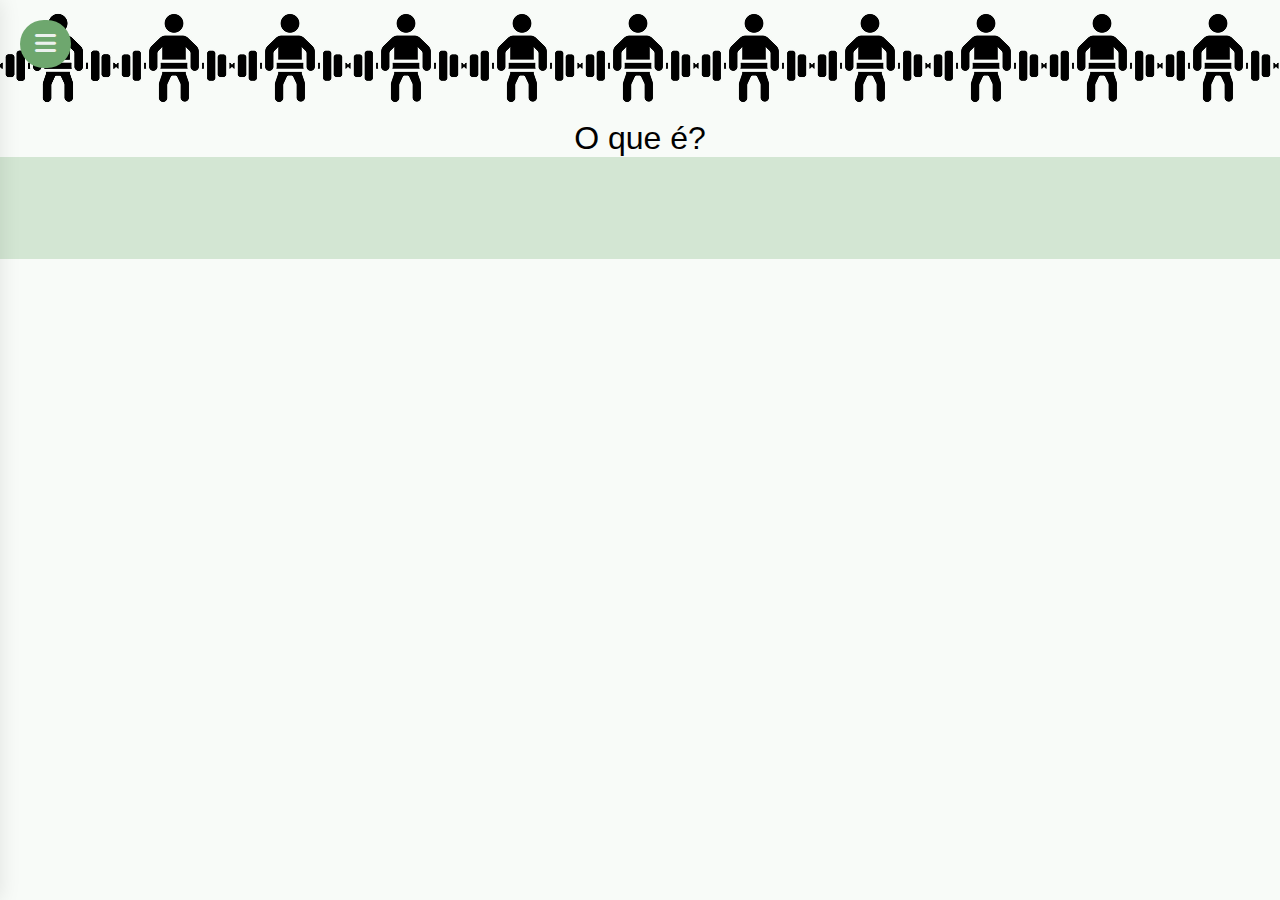
<file: natacao.html>
<!DOCTYPE html>
<html lang="pt-br">
<head>
    <meta charset="UTF-8">
    <meta name="viewport" content="width=device-width, initial-scale=1.0">
    <link rel="stylesheet" href="https://cdnjs.cloudflare.com/ajax/libs/font-awesome/6.7.2/css/all.min.css"
    integrity="sha512-Evv84Mr4kqVGRNSgIGL/F/aIDqQb7xQ2vcrdIwxfjThSH8CSR7PBEakCr51Ck+w+/U6swU2Im1vVX0SVk9ABhg=="
    crossorigin="anonymous" referrerpolicy="no-referrer" />
<link
    href="https://fonts.googleapis.com/css2?family=Hammersmith+One&family=Roboto:ital,wght@0,100..900;1,100..900&display=swap"
    rel="stylesheet">
    
    <link rel="stylesheet" href="css/reset.css">
    <link rel="stylesheet" href="css/style.css">
    <link rel="stylesheet" href="css/natacao.css">
    <title>Natação</title>
</head>

<body>
    
<header>

    <button class="toggle">
        <i class="fa-solid fa-bars"></i>
    </button>
    <nav class="menu-lateral">
        <ul>
            <li>
                <a href="index.html">Menu Principal</a>
            </li>
            <li>
                <a href="futebol.html">Futebol</a>
            </li>
            <li>
                <a href="#">Capoeira</a>
            </li>
            <li>
                <a href="#">Natação</a>
            </li>
            <li>
                <a href="#">Handebol</a>
            </li>
            <li>
                <a href="#"> Basquete</a>
            </li>
            <li>
                <a href="volei.html">Vôlei</a>
            </li>
            <li>
                <a href="#">Ciclismo</a>
            </li>
            <li>
                <a href="#"> Alimentação</a>
            </li>
             <li>
                <a href="#">Sobre o Projeto</a>
            </li>
        </ul>
    </nav>

    <div>
        <img src="imagem/image 66.png" alt="">
    </div>
    
</header>

<main>

<section class="meio">
    <h2>O que é?</h2>
</section>

</main>

<footer>



</footer>
<script src="script.js"></script>
</body>
</html>
</file>
<file: css/style.css>
:root {
    --primary-color: #6ea76e;
    --secondary-color: #265e26ce;
    --text-color: #a3a3a3;
    --text-secondary-color: #001100;
    --background-color: #013612;
}
body {
    font-family: 'Segoe UI', Tahoma, Geneva, Verdana, sans-serif;
    background-color: #F8FBF8;
    transition: background-color 0.5s ease;
    transition: all 0.5s ease;
}
body.ativo {
    margin-left: 300px;
    background-color: transparent;
    transition: all 0.5s ease;
}
body.ativo .body ul li p a {
    margin: 0;
    font-size: 0.8rem;
}
.menu-lateral {
    position: fixed;
    left: -300px;
    top: 0;
    width: 300px;
    height: 100%;
    background-color: var(--background-color);
    z-index: 5;
    box-shadow: 0 0 20px rgba( 0, 0, 0, 0.1);
    transition: all 0.5s cubic-bezier(0.68, -0.55, 0.27, 1.55);
}
.menu-lateral.ativo {
    left: 0;
}
.menu-lateral ul {
    list-style-type: none;
    padding: 0;
    margin-top: 60px;
}
.menu-lateral ul li {
    padding: 15px 30px;
}
.menu-lateral ul li a {
    text-decoration: none;
    color: var(--text-color);
    font-size: 18px;
    display: flex;
    align-items: center;
    gap: 10px;
}
.menu-lateral ul li:hover {
    background-color: var(--secondary-color);
}
.toggle {
    background-color: var(--primary-color);
    position: fixed;
    left: 20px;
    top: 20px;
    z-index: 6;
    border-radius: 50px;
    font-size: 24px;
    border: none;
    padding: 10px 15px;
    cursor: pointer;
    color: #ecf1ee;
    transition: all 0.5s ease-in-out;
}
.toggle:hover {
    background-color: var(--secondary-color);
}
.toggle.ativo {
    left: 320px;
    border: none;
}

.background {
    position: fixed;
    top: 0;
    left: 0;
    width: 100%;
    height: 100%;
    background-color: rgba( 0, 0, 0, 0.5);
    opacity: 0;
    visibility: hidden;
    z-index: 4;
}
.background.ativo {
    opacity: 1;
    visibility: visible;
}
.topo {
    padding: 30vw 50vw 4vw 5vw;
    background-size: cover;
    background-position: top;
    width: auto;
    font-family: "Hammersmith One", sans-serif;
    text-align: center;
    opacity: 85%;
    background: 
    linear-gradient(to bottom, rgba(252, 252, 252, 1), transparent 20%), 
    url('../imagem/image\ 87.png') center;
}

.topo h1 {
    font-size: 5rem;
    color: #ecf1ee;
    text-align: center;
    
}
.body {
    margin: 4vw 8vw;
}
.body h2 {
    font-size: 2rem;
    font-weight: bold;
    color: #02210C;
    text-align: center;
    margin-bottom: 2vw;
}
.body p {
    font-size: 1.2rem;
    font-family: "Roboto", sans-serif;
    text-align: center;
}
.body h3 {
    color: #02210C;
    font-family: "Roboto", sans-serif;
    text-align: center;
    font-weight: bold;
    font-size: 1.7rem;
    margin: 6vw 0 3vw 0;
}
.body ul {
    display: grid;
    grid-template-columns: repeat(4, 1fr);
    align-items: center;
}
.body ul li {
    background-color: #D3E6D3;
    border-radius: 10px;
    margin: 1vw;
    padding: 1vw 0;
}
.body ul li h4 {
    padding: 20px;
    font-size: 1.2rem;
    font-weight: bold;
    color: #02210C;
}
.body ul li p {
    font-size: 1rem;
    text-align: left;
    padding: 1vw;
}
.body ul li p a {
    border: 1px solid #000;
    padding: 10px;
    border-radius: 10px;
    margin: 0 4vw;
}
.body ul li p a:hover {
    cursor: pointer;
    color: #aad1aa;
    background-color: rgba(255, 255, 255, 0.671);
    transition: background-color 0.5s ease;
    border: none;
}
.escolher {
    margin: 4vw 8vw;
}
.escolher h2 {
    font-size: 2rem;
    font-weight: bold;
    color: #02210C;
    text-align: center;
    margin-bottom: 2vw;
}
.escolher div.escolha p {
    font-size: 1.4rem;
    font-family: "Roboto", sans-serif;
    text-align: center;
}
.escolher div.escolha p a {
    text-align: center;
    border: 1px solid black;
    background-color: transparent;
    padding: 10px 20px;
    margin: 3vw 0 2vw;
    border-radius: 10px;
}
.escolher div.escolha p a:hover {
    border: none;
    background-color: #D3E6D3;
    color: white;
    transition: background-color 0.5s ease-out;
}
.escolher div.card ul {
    display: flex;
    margin: 4vw 0;
    text-align: center;
}

.cards {
  list-style: none;
  display: flex; 
  gap: 20px;
  padding: 0;
  margin: 0;
}

.cards li {
  flex: 1;
  background-color: #D3E6D3;
  border-radius: 12px;
  padding: 20px;
  text-align: center;
}

.icon {
  width: 80px;
  height: 80px;
  background-color: #ABD0B5;
  border-radius: 50%;
  display: flex;          
  align-items: center;    
  justify-content: center;
  margin: 0 auto 15px;
}

.icon img {
  width: 40px;
}
.escolher ul li h3 {
    font-size: 1.4rem;
    color: #02210C;
    font-weight: bold;
}
.escolher ul li p {
    font-size: 1rem;
    padding: 20px;
}
.sobre {
    margin: 4vw 8vw;
}
.sobre h2 {
    font-size: 2rem;
    color: #02210C;
    text-align: center;
    margin: 2vw 20vw;
}
.sobre ul.fundo {
  list-style: none;
  display: flex;
  flex-wrap: wrap;
  gap: 20px;
  padding: 0;
  margin: 0;
  justify-content: center;
}

.sobre ul.fundo li {
  background-color: #C1D9C3;
  border-radius: 12px;
  padding: 2vw;
  max-width: 350px;
  box-shadow: 1.5vw 1.5vw 0 #8EAB8E;
}

.sobre ul.fundo li video {
  width: 100%;
  height: 100%;  
  border-radius: 8px;
  display: block;
}
.info {
    margin: 4vw 8vw 0 8vw;
}
.info div {
    display: flex;
    justify-content: space-between;
}

.info div ul li h3 {
    display: inline-block;
    background-color: #C1D9C3;
    font-size: 1.4rem;
    color: #02210C;
    font-weight: bold;
    padding: 6px 12px;
    border-radius: 6px;
    margin: 2vw;
}
.info div ul li p {
    font-size: 1.2rem;
    padding: 0 3vw 8vw 0;
}
.info div img {
height: 350px;
}
footer {
    background-color: #D3E6D3;
    padding: 4vw;
}
footer div.conteiner {
    display: flex;
    justify-content: space-between;
}
footer div.conteiner div.redes h4 {
    font-weight: bold;
    font-size: 1.4rem;
    padding-bottom: 20px;
}
footer div.conteiner div.redes p {
    color: #4e4e4e;
    font-size: 1rem;
}
footer div.conteiner div.redes nav p {
    color: #000;
    font-size: 1.8rem;
    padding: 20px 10px;
}
footer div.conteiner div.redes nav p a {
    padding-right: 15px;
}

footer div.conteiner div.esporte nav ul li h4 {
    font-weight: bold;
    font-size: 1.2rem;
    padding-bottom: 15px;
}
footer div.conteiner div.esporte nav ul li a {
    color: #4e4e4e;
    font-size: 1rem;
}
footer div.contato {
    text-align: center;
}
footer div.contato {
    color: #6d6d6d;
    font-size: 0.8rem;
    line-height: 22px;
}
</file>
<file: css/natacao.css>
:root {
    --primary-color: #6ea76e;
    --secondary-color: #265e26ce;
    --text-color: #a3a3a3;
    --text-secondary-color: #001100;
    --background-color: #013612;
}
body {
    font-family: 'Segoe UI', Tahoma, Geneva, Verdana, sans-serif;
    background-color: #F8FBF8;
    transition: background-color 0.5s ease;
    transition: all 0.5s ease;
}
body.ativo {
    margin-left: 300px;
    background-color: transparent;
    transition: all 0.5s ease;
}

.menu-lateral {
    position: fixed;
    left: -300px;
    top: 0;
    width: 300px;
    height: 100%;
    background-color: var(--background-color);
    z-index: 5;
    box-shadow: 0 0 20px rgba( 0, 0, 0, 0.1);
    transition: all 0.5s cubic-bezier(0.68, -0.55, 0.27, 1.55);
}
.menu-lateral.ativo {
    left: 0;
}
.menu-lateral ul {
    list-style-type: none;
    padding: 0;
    margin-top: 60px;
}
.menu-lateral ul li {
    padding: 15px 30px;
}
.menu-lateral ul li a {
    text-decoration: none;
    color: var(--text-color);
    font-size: 18px;
    display: flex;
    align-items: center;
    gap: 10px;
}
.menu-lateral ul li:hover {
    background-color: var(--secondary-color);
}

/*=======================================================
=======================================================*/

secton.class h2{
display: flex;

}

header{
    background: url(../imagem/image\ 66.png) !important;
}
section.meio h2{
    text-align: center;
    font-size: 2rem;
}
</file>
